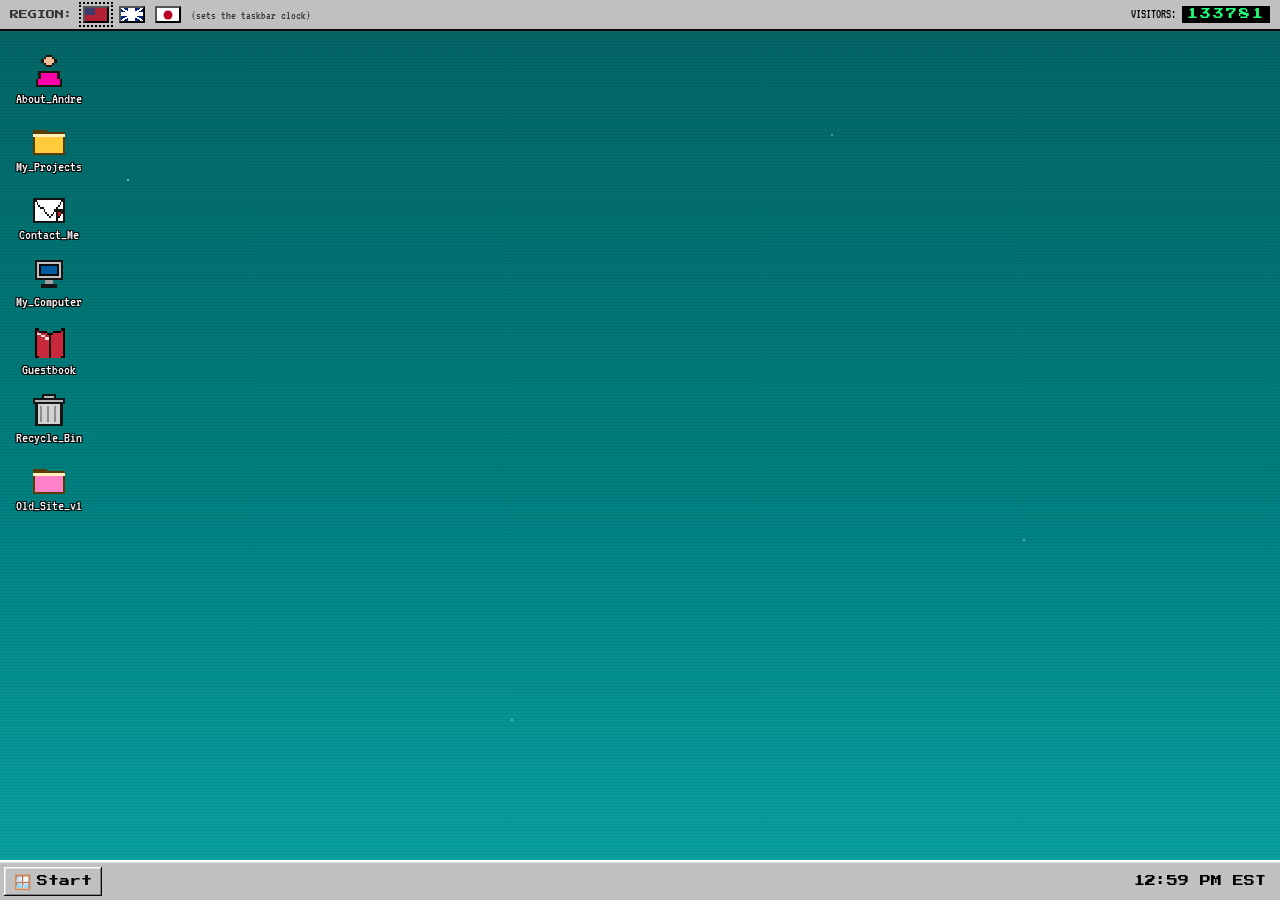
<file: index.html>
<!DOCTYPE html>
<html lang="en">
<head>
<meta charset="UTF-8">
<meta name="viewport" content="width=device-width, initial-scale=1, maximum-scale=1">
<title>ANDRE95 :: André Fajardo — Multidisciplinary Designer</title>
<meta name="description" content="The desktop of André Fajardo, multidisciplinary designer. Now with 100% more beveled buttons and dial-up nostalgia.">

<!-- ================= Open Graph ================= -->
<!-- NOTE: og:title/og:type below are exactly as specified in the build brief.
     They intentionally don't match this page's real subject (a designer
     portfolio) — leave as-is if that mismatch is an on-purpose "leftover
     template tag" gag in the Y2K-Geocities spirit, or swap the two lines
     for the commented-out alternative if it was a copy/paste mix-up. -->
<meta property="og:title" content="The Strokes">
<meta property="og:type" content="music.album">
<!-- <meta property="og:title" content="André Fajardo — Multidisciplinary Designer"> -->
<!-- <meta property="og:type" content="website"> -->
<meta property="og:site_name" content="andre-designs.github.io">
<meta property="og:url" content="https://andre-designs.github.io/">
<meta property="og:description" content="A chaotic, nostalgic Windows-95-meets-Geocities portfolio.">
<!-- og:image needs a real hosted URL (data: URIs are ignored by link-preview
     crawlers) — add one before shipping, e.g. og:image content="https://andre-designs.github.io/preview.png" -->

<link rel="icon" type="image/png" href="[data-uri]: ['globe', 'star', 'construction', 'mail', 'floppy', 'flame', 'folder', 'folder_pink', 'computer', 'bin', 'book', 'person', 'checktile', 'cursor']
total base64 chars: 29524
iVBORw0KGgoAAAANSUhEUgAAABAAAAAQCAYAAAAf8/9hAAAAfUlEQVR4nGNgoBAwMjAwMIiIiPwnR/ObN28YWWCcNWvWkKQ5JCSEgYGBgYEFWdDLy4sozdu2bYOzWdAlvwVMw6uZa0MWCp+JKCvxgIE3ACMM0P1IkgHIoUssoDghMeKSXLBgAYqhCQkJWNVSHIgYphLyzps3b1D0UOwCigEAufocaX8QnKcAAAAASUVORK5CYII=">
<link rel="stylesheet" href="style.css">

<!-- ================= Google Tag Manager (placeholder) ================= -->
<!-- Replace GTM-XXXXXXX with your real container ID before publishing. -->
<script>(function(w,d,s,l,i){w[l]=w[l]||[];w[l].push({'gtm.start':
new Date().getTime(),event:'gtm.js'});var f=d.getElementsByTagName(s)[0],
j=d.createElement(s),dl=l!='dataLayer'?'&l='+l:'';j.async=true;j.src=
'https://www.googletagmanager.com/gtm.js?id='+i+dl;f.parentNode.insertBefore(j,f);
})(window,document,'script','dataLayer','GTM-XXXXXXX');</script>
<!-- ============ End Google Tag Manager placeholder ============ -->
</head>
<body>
<!-- Google Tag Manager (noscript, placeholder) -->
<noscript><iframe src="https://www.googletagmanager.com/ns.html?id=GTM-XXXXXXX"
height="0" width="0" style="display:none;visibility:hidden" title="gtm"></iframe></noscript>
<!-- End Google Tag Manager (noscript) -->

<div id="desktop">

  <div id="region-bar">
    <span class="region-label">REGION:</span>
    <button class="flag-btn flag-us" data-region="us" aria-pressed="true" title="Set clock to US time (New York)"><span class="sr-only">US Eastern Time</span></button>
    <button class="flag-btn flag-uk" data-region="uk" aria-pressed="false" title="Set clock to UK time (London)"><span class="sr-only">UK Time</span></button>
    <button class="flag-btn flag-jp" data-region="jp" aria-pressed="false" title="Set clock to Japan time (Tokyo)"><span class="sr-only">Japan Time</span></button>
    <span style="font-size:12px;color:#333;">(sets the taskbar clock)</span>
    <div class="visitor-counter">
      <span>VISITORS:</span>
      <span class="counter-digits" id="hit-count">000000</span>
    </div>
  </div>

  <div id="icon-field">
    <button class="desktop-icon" data-open="window-about">
      <img class="lazy-gif pixel-icon" data-gif="person" width="32" height="32" alt="" loading="lazy">
      <span>About_Andre</span>
    </button>
    <button class="desktop-icon" data-open="window-projects">
      <img class="lazy-gif pixel-icon" data-gif="folder" width="32" height="32" alt="" loading="lazy">
      <span>My_Projects</span>
    </button>
    <button class="desktop-icon" data-open="window-contact">
      <img class="lazy-gif pixel-icon" data-gif="mail" width="32" height="32" alt="" loading="lazy">
      <span>Contact_Me</span>
    </button>
    <button class="desktop-icon" data-open="window-about" title="Same as About_Andre, but fancier">
      <img class="lazy-gif pixel-icon" data-gif="computer" width="32" height="32" alt="" loading="lazy">
      <span>My_Computer</span>
    </button>
    <button class="desktop-icon" data-open="window-contact" title="Sign the guestbook">
      <img class="lazy-gif pixel-icon" data-gif="book" width="32" height="32" alt="" loading="lazy">
      <span>Guestbook</span>
    </button>
    <button class="desktop-icon" data-shutdown title="Do not click (click it)">
      <img class="lazy-gif pixel-icon" data-gif="bin" width="32" height="32" alt="" loading="lazy">
      <span>Recycle_Bin</span>
    </button>
    <button class="desktop-icon" data-open-modal="modal-oldsite" title="A memorial">
      <img class="lazy-gif pixel-icon" data-gif="folder_pink" width="32" height="32" alt="" loading="lazy">
      <span>Old_Site_v1</span>
    </button>
  </div>

  <!-- ========================= WINDOW: ABOUT ========================= -->
  <section class="window" id="window-about" role="dialog" aria-label="About André">
    <div class="titlebar">
      <img class="lazy-gif" data-gif="person" width="14" height="14" alt="" loading="lazy">
      <span class="t-text">ABOUT_ANDRE.txt — <span>Notepad</span></span>
      <button class="title-btn" data-min="window-about" aria-label="Minimize">_</button>
      <button class="title-btn" data-max="window-about" aria-label="Maximize">▢</button>
      <button class="title-btn" data-close="window-about" aria-label="Close">×</button>
    </div>
    <div class="menubar">
      <span class="mb-item">File</span><span class="mb-item">Edit</span>
      <span class="mb-item">View</span><span class="mb-item">Help</span>
    </div>
    <div class="window-body">
      <div class="nav-row">
        <a class="ascii-btn" href="about.html" data-nav-open="window-about">[ ABOUT.EXE ]</a>
        <a class="ascii-btn" href="index.html#window-projects" data-nav-open="window-projects">[ PROJECTS.EXE ]</a>
        <a class="ascii-btn" href="contact.html" data-nav-open="window-contact">[ CONTACT.EXE ]</a>
      </div>
      <hr class="hr-classic">
      <h2>Hi, I'm André Fajardo.</h2>
      <p>Welcome to the site!! I'm a multidisciplinary designer working across
      brand identity, web/UI, illustration, and the occasional questionable GIF.
      I like systems that hold together, and interfaces with a little personality
      left in them.</p>
      <p><em>(Placeholder bio — André, swap this paragraph for your real one! Talk
      about your background, your favorite tools, and what kind of projects you
      want more of.)</em></p>
      <div class="flame-rule"></div>
      <h3>SKILLS.INI</h3>
      <p>
        <span class="tag">BRAND</span><span class="tag">WEB / UI</span>
        <span class="tag">ILLUSTRATION</span><span class="tag">MOTION</span>
        <span class="tag">PRINT</span><span class="tag">ART DIRECTION</span>
      </p>
      <h3>DOWNLOADS</h3>
      <p class="badge-row">
        <a class="ascii-btn" href="#" title="Wire this up to a real PDF">
+-----------------+
| [SAVE] resume   |
| .pdf (12kb)     |
+-----------------+</a>
      </p>
      <p style="font-size:13px;color:#555;">Resume link is a placeholder — point it at a hosted PDF.</p>
    </div>
    <div class="window-statusbar"><span>4 objects</span><span>139 KB</span></div>
  </section>

  <!-- ======================== WINDOW: PROJECTS ======================== -->
  <section class="window" id="window-projects" role="dialog" aria-label="Projects">
    <div class="titlebar">
      <img class="lazy-gif" data-gif="folder" width="14" height="14" alt="" loading="lazy">
      <span class="t-text">My_Projects — <span>Windows Explorer</span></span>
      <button class="title-btn" data-min="window-projects" aria-label="Minimize">_</button>
      <button class="title-btn" data-max="window-projects" aria-label="Maximize">▢</button>
      <button class="title-btn" data-close="window-projects" aria-label="Close">×</button>
    </div>
    <div class="menubar">
      <span class="mb-item">File</span><span class="mb-item">Edit</span>
      <span class="mb-item">View</span><span class="mb-item">Help</span>
    </div>
    <div class="window-body">
      <div class="nav-row">
        <a class="ascii-btn" href="about.html" data-nav-open="window-about">[ ABOUT.EXE ]</a>
        <a class="ascii-btn" href="index.html#window-projects" data-nav-open="window-projects">[ PROJECTS.EXE ]</a>
        <a class="ascii-btn" href="contact.html" data-nav-open="window-contact">[ CONTACT.EXE ]</a>
      </div>
      <hr class="hr-classic">
      <p style="font-size:14px;color:#444;">Double-click… okay, single-click for the impatient. Placeholder
      case studies below — swap in real thumbnails, links, and copy.</p>
      <h2><img class="lazy-gif" data-gif="star" width="16" height="16" alt="" loading="lazy" style="vertical-align:middle;"> <span>Recent Work</span></h2>
      <div class="project-grid">

        <button class="project-card" data-detail>
          <div class="checker-frame">PROJECT_01<br>.PSD</div>
          <strong>Client Logo (final_FINAL2)</strong><br>
          <span class="tag">BRAND</span>
          <div class="project-detail hidden">
            <p style="font-size:14px;">A brand identity refresh — logo system, type pairing, a color
            palette that survived three rounds of “make it pop.”</p>
          </div>
        </button>

        <button class="project-card" data-detail>
          <div class="checker-frame">PROJECT_02<br>.FIG</div>
          <strong>Startup Dashboard UI</strong><br>
          <span class="tag">WEB / UI</span>
          <div class="project-detail hidden">
            <p style="font-size:14px;">End-to-end UI for a SaaS dashboard, from wireframes to a shipped
            design system.</p>
          </div>
        </button>

        <button class="project-card" data-detail>
          <div class="checker-frame">PROJECT_03<br>.AI</div>
          <strong>Editorial Zine, Issue 04</strong><br>
          <span class="tag">PRINT</span>
          <div class="project-detail hidden">
            <p style="font-size:14px;">Layout and illustration for a quarterly zine — risograph-friendly
            spreads and a stubborn 2-color budget.</p>
          </div>
        </button>

        <button class="project-card" data-detail>
          <div class="checker-frame">PROJECT_04<br>.GIF</div>
          <strong>Loop Animations Pack</strong><br>
          <span class="tag">MOTION</span>
          <div class="project-detail hidden">
            <p style="font-size:14px;">A set of looping pixel animations, in the proud tradition of the
            gifs on this very page.</p>
          </div>
        </button>

        <button class="project-card" data-detail>
          <div class="checker-frame">PROJECT_05<br>.AI</div>
          <strong>Character Illustration Set</strong><br>
          <span class="tag">ILLUSTRATION</span>
          <div class="project-detail hidden">
            <p style="font-size:14px;">A cast of mascots for a client who wanted “friendly but a little
            unhinged.”</p>
          </div>
        </button>

        <button class="project-card" data-detail>
          <div class="checker-frame">PROJECT_06<br>.PDF</div>
          <strong>Packaging: Coffee Co.</strong><br>
          <span class="tag">PACKAGING</span>
          <div class="project-detail hidden">
            <p style="font-size:14px;">Box structure and label system for a small-batch roaster, built to
            survive a busy shelf.</p>
          </div>
        </button>

      </div>
    </div>
    <div class="window-statusbar"><span>6 objects</span><span>2.1 MB</span></div>
  </section>

  <!-- ======================== WINDOW: CONTACT ========================= -->
  <section class="window" id="window-contact" role="dialog" aria-label="Contact">
    <div class="titlebar">
      <img class="lazy-gif" data-gif="mail" width="14" height="14" alt="" loading="lazy">
      <span class="t-text">Contact_Me — Outlook Express</span>
      <button class="title-btn" data-min="window-contact" aria-label="Minimize">_</button>
      <button class="title-btn" data-max="window-contact" aria-label="Maximize">▢</button>
      <button class="title-btn" data-close="window-contact" aria-label="Close">×</button>
    </div>
    <div class="menubar">
      <span class="mb-item">File</span><span class="mb-item">Edit</span>
      <span class="mb-item">View</span><span class="mb-item">Help</span>
    </div>
    <div class="window-body">
      <div class="nav-row">
        <a class="ascii-btn" href="about.html" data-nav-open="window-about">[ ABOUT.EXE ]</a>
        <a class="ascii-btn" href="index.html#window-projects" data-nav-open="window-projects">[ PROJECTS.EXE ]</a>
        <a class="ascii-btn" href="contact.html" data-nav-open="window-contact">[ CONTACT.EXE ]</a>
      </div>
      <hr class="hr-classic">
      <h2>You've Got Mail</h2>
      <p>
        <img class="lazy-gif" data-gif="floppy" width="18" height="18" alt="" loading="lazy" style="vertical-align:middle;">
        <span>Real email:</span> <a href="mailto:hello@andre-designs.example">hello@andre-designs.example</a>
        <em style="font-size:13px;">(placeholder — swap for your real address)</em>
      </p>
      <div class="badge-row">
        <a class="ascii-btn" href="#" title="Placeholder — link your profile">[tw]</a>
        <a class="ascii-btn" href="#" title="Placeholder — link your profile">[ig]</a>
        <a class="ascii-btn" href="#" title="Placeholder — link your profile">[in]</a>
        <a class="ascii-btn" href="#" title="Placeholder — link your profile">[gh]</a>
      </div>
      <h3>SIGN MY GUESTBOOK</h3>
      <form class="guestbook">
        <label for="gb-name">Name</label>
        <input class="field-in" id="gb-name" name="name" type="text" autocomplete="name" required>
        <label for="gb-email">Email (not shown, not spammed)</label>
        <input class="field-in" id="gb-email" name="email" type="email" autocomplete="email">
        <label for="gb-msg">Message</label>
        <textarea class="field-in" id="gb-msg" name="message" rows="3"></textarea>
        <p class="badge-row" style="margin-top:10px;">
          <button type="submit" class="ascii-btn">[ SIGN GUESTBOOK ]</button>
          <img class="lazy-gif" data-gif="cursor" width="18" height="18" alt="" loading="lazy" style="vertical-align:middle;">
        </p>
        <p class="field-msg" role="status" aria-live="polite"></p>
      </form>
      <p style="font-size:12px;color:#666;">This guestbook is decorative and doesn't send anywhere yet — wire
      it up to a form backend (or the mailto above) when you're ready.</p>
    </div>
    <div class="window-statusbar"><span>Inbox</span><span>0 unread</span></div>
  </section>

</div><!-- /#desktop -->

<div id="start-menu">
  <div class="sm-rail">ANDRE 95</div>
  <div class="sm-items">
    <button data-nav-open="window-about"><img class="lazy-gif" data-gif="person" width="20" height="20" alt="" loading="lazy"><span>About</span></button>
    <button data-nav-open="window-projects"><img class="lazy-gif" data-gif="folder" width="20" height="20" alt="" loading="lazy"><span>Projects</span></button>
    <button data-nav-open="window-contact"><img class="lazy-gif" data-gif="mail" width="20" height="20" alt="" loading="lazy"><span>Contact</span></button>
    <div class="sm-sep"></div>
    <button data-open-modal="modal-terms"><img class="lazy-gif" data-gif="book" width="20" height="20" alt="" loading="lazy"><span>Terms</span></button>
    <button data-open-modal="modal-privacy"><img class="lazy-gif" data-gif="book" width="20" height="20" alt="" loading="lazy"><span>Privacy</span></button>
    <div class="sm-sep"></div>
    <button data-shutdown><img class="lazy-gif" data-gif="bin" width="20" height="20" alt="" loading="lazy"><span>Shut Down…</span></button>
  </div>
</div>

<div id="taskbar">
  <button id="start-btn" class="bevel-btn"><span class="flag-bit">🪟</span> <span>Start</span></button>
  <div id="task-list"></div>
  <div id="clock">--:--</div>
</div>

<div id="bsod" role="alertdialog" aria-label="Shutdown screen">
  <p><span class="blocktxt">ANDRE95</span></p>
  <p>A fatal exception 0E has occurred at DESIGNER:ANDRE.</p>
  <p>The current portfolio has been shut down to prevent damage to your browsing experience.</p>
  <p>* Press any key to continue _</p>
  <p>(just kidding — nothing is actually broken)</p>
  <p><button class="ascii-btn" id="bsod-reboot">[ REBOOT ]</button></p>
</div>

<div class="modal-backdrop" id="modal-terms">
  <div class="modal">
    <div class="titlebar"><span class="t-text">TERMS.TXT — <span>Notepad</span></span>
      <button class="title-btn" data-close-modal aria-label="Close">×</button></div>
    <div class="window-body">
      <p>By using this site you agree to enjoy beveled buttons and
      at least one animated GIF per screenful.</p>
      <p style="font-size:12px;color:#666;">Placeholder joke copy — replace with
      a real terms page if you need one.</p>
    </div>
  </div>
</div>
<div class="modal-backdrop" id="modal-privacy">
  <div class="modal">
    <div class="titlebar"><span class="t-text">PRIVACY.TXT — <span>Notepad</span></span>
      <button class="title-btn" data-close-modal aria-label="Close">×</button></div>
    <div class="window-body">
      <p>This site stores a visitor counter in your browser's local storage
      and nothing else. No cookies, no tracking pixels beyond the GTM
      placeholder wired up above (which is inert until you add a real ID).</p>
      <p style="font-size:12px;color:#666;">Placeholder joke-adjacent copy —
      replace with a real privacy policy if you need one.</p>
    </div>
  </div>
</div>

<div class="modal-backdrop" id="modal-oldsite">
  <div class="modal">
    <div class="titlebar"><span class="t-text">OLD_SITE.URL — <span>Shortcut</span></span>
      <button class="title-btn" data-close-modal aria-label="Close">×</button></div>
    <div class="window-body">
      <p>404 — the original 1999 site was lost in a server migration
      sometime around 2003. This folder is a memorial to it.</p>
      <p style="font-size:12px;color:#666;">(Placeholder joke content — or
      link it to a real archive.org snapshot if one exists!)</p>
    </div>
  </div>
</div>

<script src="nav.js" defer></script>
</body>
</html>
</file>
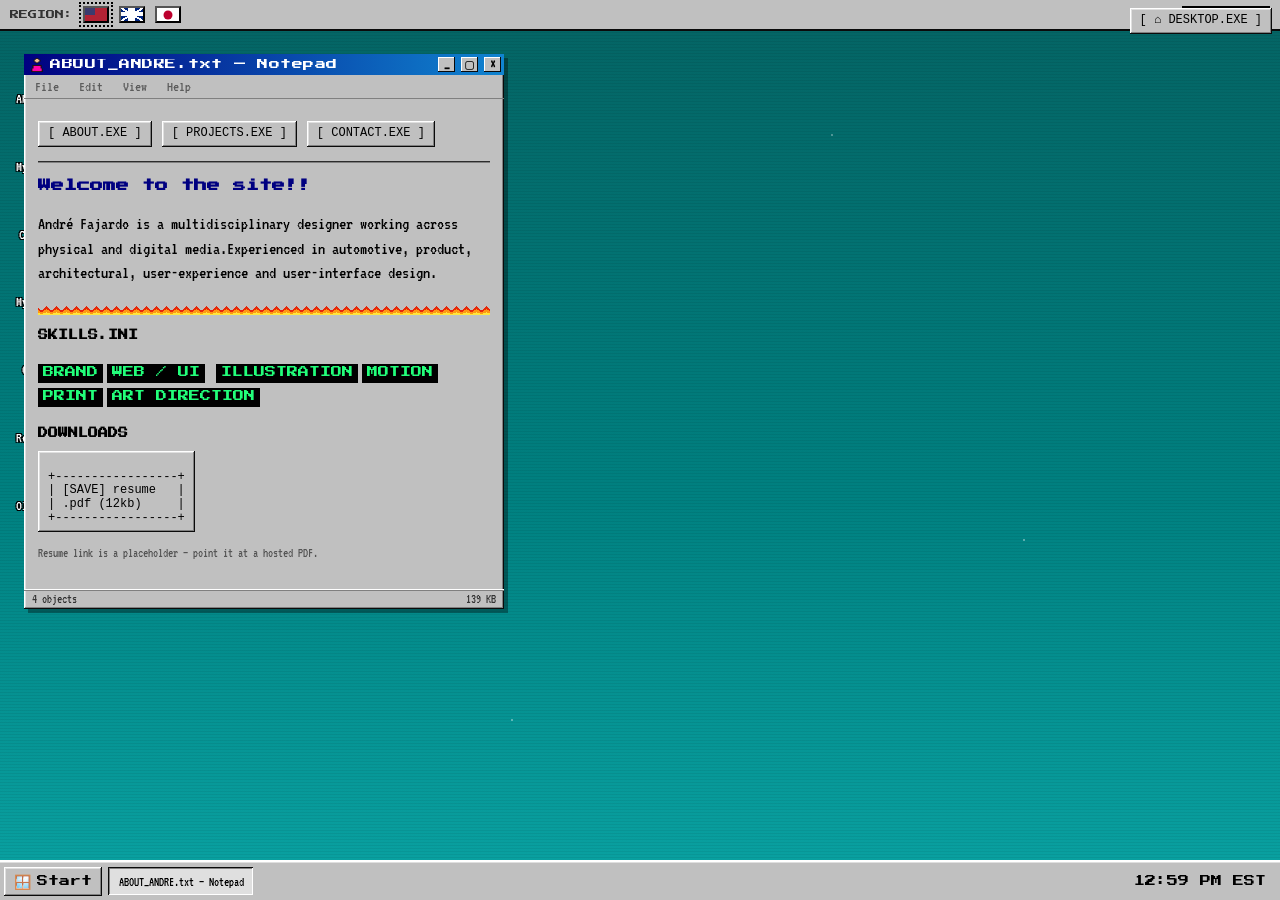
<file: about.html>
<!DOCTYPE html>
<html lang="en">
<head>
<meta charset="UTF-8">
<meta name="viewport" content="width=device-width, initial-scale=1, maximum-scale=1">
<title>About André Fajardo — ANDRE95</title>
<meta name="description" content="About André Fajardo, multidisciplinary designer. Brand, web/UI, illustration, motion, print.">

<!-- ================= Open Graph ================= -->
<meta property="og:title" content="André Fajardo — Multidisciplinary Designer">
<meta property="og:type" content="profile">
<meta property="og:site_name" content="andre-designs.github.io">
<meta property="og:url" content="https://andre-designs.github.io/about.html">
<meta property="og:description" content="About André Fajardo, multidisciplinary designer. Brand, web/UI, illustration, motion, print.">
<!-- og:image needs a real hosted URL (data: URIs are ignored by link-preview
     crawlers) — add one before shipping, e.g. og:image content="https://andre-designs.github.io/preview.png" -->

<link rel="icon" type="image/png" href="[data-uri]: ['globe', 'star', 'construction', 'mail', 'floppy', 'flame', 'folder', 'folder_pink', 'computer', 'bin', 'book', 'person', 'checktile', 'cursor']
total base64 chars: 29524
iVBORw0KGgoAAAANSUhEUgAAABAAAAAQCAYAAAAf8/9hAAAAfUlEQVR4nGNgoBAwMjAwMIiIiPwnR/ObN28YWWCcNWvWkKQ5JCSEgYGBgYEFWdDLy4sozdu2bYOzWdAlvwVMw6uZa0MWCp+JKCvxgIE3ACMM0P1IkgHIoUssoDghMeKSXLBgAYqhCQkJWNVSHIgYphLyzps3b1D0UOwCigEAufocaX8QnKcAAAAASUVORK5CYII=">
<link rel="stylesheet" href="style.css">

<!-- ================= Google Tag Manager (placeholder) ================= -->
<!-- Replace GTM-XXXXXXX with your real container ID before publishing. -->
<script>(function(w,d,s,l,i){w[l]=w[l]||[];w[l].push({'gtm.start':
new Date().getTime(),event:'gtm.js'});var f=d.getElementsByTagName(s)[0],
j=d.createElement(s),dl=l!='dataLayer'?'&l='+l:'';j.async=true;j.src=
'https://www.googletagmanager.com/gtm.js?id='+i+dl;f.parentNode.insertBefore(j,f);
})(window,document,'script','dataLayer','GTM-XXXXXXX');</script>
<!-- ============ End Google Tag Manager placeholder ============ -->
</head>
<body>
<!-- Google Tag Manager (noscript, placeholder) -->
<noscript><iframe src="https://www.googletagmanager.com/ns.html?id=GTM-XXXXXXX"
height="0" width="0" style="display:none;visibility:hidden" title="gtm"></iframe></noscript>
<!-- End Google Tag Manager (noscript) -->

<div id="desktop">

  <div id="region-bar">
    <span class="region-label">REGION:</span>
    <button class="flag-btn flag-us" data-region="us" aria-pressed="true" title="Set clock to US time (New York)"><span class="sr-only">US Eastern Time</span></button>
    <button class="flag-btn flag-uk" data-region="uk" aria-pressed="false" title="Set clock to UK time (London)"><span class="sr-only">UK Time</span></button>
    <button class="flag-btn flag-jp" data-region="jp" aria-pressed="false" title="Set clock to Japan time (Tokyo)"><span class="sr-only">Japan Time</span></button>
    <div class="visitor-counter">
      <span>VISITORS:</span>
      <span class="counter-digits" id="hit-count">000000</span>
    </div>
  </div>

  <div id="icon-field">
    <button class="desktop-icon" data-open="window-about">
      <img class="lazy-gif pixel-icon" data-gif="person" width="32" height="32" alt="" loading="lazy">
      <span>About_Andre</span>
    </button>
    <button class="desktop-icon" data-open="window-projects">
      <img class="lazy-gif pixel-icon" data-gif="folder" width="32" height="32" alt="" loading="lazy">
      <span>My_Projects</span>
    </button>
    <button class="desktop-icon" data-open="window-contact">
      <img class="lazy-gif pixel-icon" data-gif="mail" width="32" height="32" alt="" loading="lazy">
      <span>Contact_Me</span>
    </button>
    <button class="desktop-icon" data-open="window-about" title="Same as About_Andre, but fancier">
      <img class="lazy-gif pixel-icon" data-gif="computer" width="32" height="32" alt="" loading="lazy">
      <span>My_Computer</span>
    </button>
    <button class="desktop-icon" data-open="window-contact" title="Sign the guestbook">
      <img class="lazy-gif pixel-icon" data-gif="book" width="32" height="32" alt="" loading="lazy">
      <span>Guestbook</span>
    </button>
    <button class="desktop-icon" data-shutdown title="Do not click (click it)">
      <img class="lazy-gif pixel-icon" data-gif="bin" width="32" height="32" alt="" loading="lazy">
      <span>Recycle_Bin</span>
    </button>
    <button class="desktop-icon" data-open-modal="modal-oldsite" title="A memorial">
      <img class="lazy-gif pixel-icon" data-gif="folder_pink" width="32" height="32" alt="" loading="lazy">
      <span>Old_Site_v1</span>
    </button>
  </div>

  <!-- ========================= WINDOW: ABOUT ========================= -->
  <section class="window" id="window-about" role="dialog" aria-label="About André">
    <div class="titlebar">
      <img class="lazy-gif" data-gif="person" width="14" height="14" alt="" loading="lazy">
      <span class="t-text">ABOUT_ANDRE.txt — <span>Notepad</span></span>
      <button class="title-btn" data-min="window-about" aria-label="Minimize">_</button>
      <button class="title-btn" data-max="window-about" aria-label="Maximize">▢</button>
      <button class="title-btn" data-close="window-about" aria-label="Close">×</button>
    </div>
    <div class="menubar">
      <span class="mb-item">File</span><span class="mb-item">Edit</span>
      <span class="mb-item">View</span><span class="mb-item">Help</span>
    </div>
    <div class="window-body">
      <div class="nav-row">
        <a class="ascii-btn" href="about.html" data-nav-open="window-about">[ ABOUT.EXE ]</a>
        <a class="ascii-btn" href="index.html#window-projects" data-nav-open="window-projects">[ PROJECTS.EXE ]</a>
        <a class="ascii-btn" href="contact.html" data-nav-open="window-contact">[ CONTACT.EXE ]</a>
      </div>
      <hr class="hr-classic">
      <h2>Welcome to the site!!</h2>
      <p>André Fajardo is a multidisciplinary designer working across
      physical and digital media.Experienced in automotive, product, architectural, user-experience and user-interface design.</p>
      <div class="flame-rule"></div>
      <h3>SKILLS.INI</h3>
      <p>
        <span class="tag">BRAND</span><span class="tag">WEB / UI</span>
        <span class="tag">ILLUSTRATION</span><span class="tag">MOTION</span>
        <span class="tag">PRINT</span><span class="tag">ART DIRECTION</span>
      </p>
      <h3>DOWNLOADS</h3>
      <p class="badge-row">
        <a class="ascii-btn" href="#" title="Wire this up to a real PDF">
+-----------------+
| [SAVE] resume   |
| .pdf (12kb)     |
+-----------------+</a>
      </p>
      <p style="font-size:13px;color:#555;">Resume link is a placeholder — point it at a hosted PDF.</p>
    </div>
    <div class="window-statusbar"><span>4 objects</span><span>139 KB</span></div>
  </section>

  <!-- ======================== WINDOW: PROJECTS ======================== -->
  <section class="window" id="window-projects" role="dialog" aria-label="Projects">
    <div class="titlebar">
      <img class="lazy-gif" data-gif="folder" width="14" height="14" alt="" loading="lazy">
      <span class="t-text">My_Projects — <span>Windows Explorer</span></span>
      <button class="title-btn" data-min="window-projects" aria-label="Minimize">_</button>
      <button class="title-btn" data-max="window-projects" aria-label="Maximize">▢</button>
      <button class="title-btn" data-close="window-projects" aria-label="Close">×</button>
    </div>
    <div class="menubar">
      <span class="mb-item">File</span><span class="mb-item">Edit</span>
      <span class="mb-item">View</span><span class="mb-item">Help</span>
    </div>
    <div class="window-body">
      <div class="nav-row">
        <a class="ascii-btn" href="about.html" data-nav-open="window-about">[ ABOUT.EXE ]</a>
        <a class="ascii-btn" href="index.html#window-projects" data-nav-open="window-projects">[ PROJECTS.EXE ]</a>
        <a class="ascii-btn" href="contact.html" data-nav-open="window-contact">[ CONTACT.EXE ]</a>
      </div>
      <hr class="hr-classic">
      <p style="font-size:14px;color:#444;">Double-click… okay, single-click for the impatient. Placeholder
      case studies below — swap in real thumbnails, links, and copy.</p>
      <h2><img class="lazy-gif" data-gif="star" width="16" height="16" alt="" loading="lazy" style="vertical-align:middle;"> <span>Recent Work</span></h2>
      <div class="project-grid">

        <button class="project-card" data-detail>
          <div class="checker-frame">PROJECT_01<br>.PSD</div>
          <strong>Client Logo (final_FINAL2)</strong><br>
          <span class="tag">BRAND</span>
          <div class="project-detail hidden">
            <p style="font-size:14px;">A brand identity refresh — logo system, type pairing, a color
            palette that survived three rounds of “make it pop.”</p>
          </div>
        </button>

        <button class="project-card" data-detail>
          <div class="checker-frame">PROJECT_02<br>.FIG</div>
          <strong>Startup Dashboard UI</strong><br>
          <span class="tag">WEB / UI</span>
          <div class="project-detail hidden">
            <p style="font-size:14px;">End-to-end UI for a SaaS dashboard, from wireframes to a shipped
            design system.</p>
          </div>
        </button>

        <button class="project-card" data-detail>
          <div class="checker-frame">PROJECT_03<br>.AI</div>
          <strong>Editorial Zine, Issue 04</strong><br>
          <span class="tag">PRINT</span>
          <div class="project-detail hidden">
            <p style="font-size:14px;">Layout and illustration for a quarterly zine — risograph-friendly
            spreads and a stubborn 2-color budget.</p>
          </div>
        </button>

        <button class="project-card" data-detail>
          <div class="checker-frame">PROJECT_04<br>.GIF</div>
          <strong>Loop Animations Pack</strong><br>
          <span class="tag">MOTION</span>
          <div class="project-detail hidden">
            <p style="font-size:14px;">A set of looping pixel animations, in the proud tradition of the
            gifs on this very page.</p>
          </div>
        </button>

        <button class="project-card" data-detail>
          <div class="checker-frame">PROJECT_05<br>.AI</div>
          <strong>Character Illustration Set</strong><br>
          <span class="tag">ILLUSTRATION</span>
          <div class="project-detail hidden">
            <p style="font-size:14px;">A cast of mascots for a client who wanted “friendly but a little
            unhinged.”</p>
          </div>
        </button>

        <button class="project-card" data-detail>
          <div class="checker-frame">PROJECT_06<br>.PDF</div>
          <strong>Packaging: Coffee Co.</strong><br>
          <span class="tag">PACKAGING</span>
          <div class="project-detail hidden">
            <p style="font-size:14px;">Box structure and label system for a small-batch roaster, built to
            survive a busy shelf.</p>
          </div>
        </button>

      </div>
    </div>
    <div class="window-statusbar"><span>6 objects</span><span>2.1 MB</span></div>
  </section>

  <!-- ======================== WINDOW: CONTACT ========================= -->
  <section class="window" id="window-contact" role="dialog" aria-label="Contact">
    <div class="titlebar">
      <img class="lazy-gif" data-gif="mail" width="14" height="14" alt="" loading="lazy">
      <span class="t-text">Contact_Me — Outlook Express</span>
      <button class="title-btn" data-min="window-contact" aria-label="Minimize">_</button>
      <button class="title-btn" data-max="window-contact" aria-label="Maximize">▢</button>
      <button class="title-btn" data-close="window-contact" aria-label="Close">×</button>
    </div>
    <div class="menubar">
      <span class="mb-item">File</span><span class="mb-item">Edit</span>
      <span class="mb-item">View</span><span class="mb-item">Help</span>
    </div>
    <div class="window-body">
      <div class="nav-row">
        <a class="ascii-btn" href="about.html" data-nav-open="window-about">[ ABOUT.EXE ]</a>
        <a class="ascii-btn" href="index.html#window-projects" data-nav-open="window-projects">[ PROJECTS.EXE ]</a>
        <a class="ascii-btn" href="contact.html" data-nav-open="window-contact">[ CONTACT.EXE ]</a>
      </div>
      <hr class="hr-classic">
      <h2>You've Got Mail</h2>
      <p>
        <img class="lazy-gif" data-gif="floppy" width="18" height="18" alt="" loading="lazy" style="vertical-align:middle;">
        <span>Real email:</span> <a href="mailto:hello@andre-designs.example">hello@andre-designs.example</a>
        <em style="font-size:13px;">(placeholder — swap for your real address)</em>
      </p>
      <div class="badge-row">
        <a class="ascii-btn" href="#" title="Placeholder — link your profile">[tw]</a>
        <a class="ascii-btn" href="#" title="Placeholder — link your profile">[ig]</a>
        <a class="ascii-btn" href="#" title="Placeholder — link your profile">[in]</a>
        <a class="ascii-btn" href="#" title="Placeholder — link your profile">[gh]</a>
      </div>
      <h3>SIGN MY GUESTBOOK</h3>
      <form class="guestbook">
        <label for="gb-name">Name</label>
        <input class="field-in" id="gb-name" name="name" type="text" autocomplete="name" required>
        <label for="gb-email">Email (not shown, not spammed)</label>
        <input class="field-in" id="gb-email" name="email" type="email" autocomplete="email">
        <label for="gb-msg">Message</label>
        <textarea class="field-in" id="gb-msg" name="message" rows="3"></textarea>
        <p class="badge-row" style="margin-top:10px;">
          <button type="submit" class="ascii-btn">[ SIGN GUESTBOOK ]</button>
          <img class="lazy-gif" data-gif="cursor" width="18" height="18" alt="" loading="lazy" style="vertical-align:middle;">
        </p>
        <p class="field-msg" role="status" aria-live="polite"></p>
      </form>
      <p style="font-size:12px;color:#666;">This guestbook is decorative and doesn't send anywhere yet — wire
      it up to a form backend (or the mailto above) when you're ready.</p>
    </div>
    <div class="window-statusbar"><span>Inbox</span><span>0 unread</span></div>
  </section>

</div><!-- /#desktop -->

<div id="start-menu">
  <div class="sm-rail">OS 95</div>
  <div class="sm-items">
    <button data-nav-open="window-about"><img class="lazy-gif" data-gif="person" width="20" height="20" alt="" loading="lazy"><span>About</span></button>
    <button data-nav-open="window-projects"><img class="lazy-gif" data-gif="folder" width="20" height="20" alt="" loading="lazy"><span>Projects</span></button>
    <button data-nav-open="window-contact"><img class="lazy-gif" data-gif="mail" width="20" height="20" alt="" loading="lazy"><span>Contact</span></button>
    <div class="sm-sep"></div>
    <button data-open-modal="modal-terms"><img class="lazy-gif" data-gif="book" width="20" height="20" alt="" loading="lazy"><span>Terms</span></button>
    <button data-open-modal="modal-privacy"><img class="lazy-gif" data-gif="book" width="20" height="20" alt="" loading="lazy"><span>Privacy</span></button>
    <div class="sm-sep"></div>
    <button data-shutdown><img class="lazy-gif" data-gif="bin" width="20" height="20" alt="" loading="lazy"><span>Shut Down…</span></button>
  </div>
</div>

<div id="taskbar">
  <button id="start-btn" class="bevel-btn"><span class="flag-bit">🪟</span> <span>Start</span></button>
  <div id="task-list"></div>
  <div id="clock">--:--</div>
</div>

<div id="bsod" role="alertdialog" aria-label="Shutdown screen">
  <p><span class="blocktxt">OS95</span></p>
  <p>A fatal exception 0E has occurred at LOCAL:USER</p>
  <p>The current page has been shut down to prevent damage to your browsing experience.</p>
  <p>* Press REEBOOT to continue _</p>
  <p><button class="ascii-btn" id="bsod-reboot">[ REBOOT ]</button></p>
</div>

<div class="modal-backdrop" id="modal-terms">
  <div class="modal">
    <div class="titlebar"><span class="t-text">TERMS.TXT — <span>Notepad</span></span>
      <button class="title-btn" data-close-modal aria-label="Close">×</button></div>
    <div class="window-body">
      <p>By using this site you agree to enjoy beveled buttons and
      at least one animated GIF per screenful.</p>
      <p style="font-size:12px;color:#666;">Placeholder joke copy — replace with
      a real terms page if you need one.</p>
    </div>
  </div>
</div>
<div class="modal-backdrop" id="modal-privacy">
  <div class="modal">
    <div class="titlebar"><span class="t-text">PRIVACY.TXT — <span>Notepad</span></span>
      <button class="title-btn" data-close-modal aria-label="Close">×</button></div>
    <div class="window-body">
      <p>This site stores a visitor counter in your browser's local storage
      and nothing else. No cookies, no tracking pixels beyond the GTM
      placeholder wired up above (which is inert until you add a real ID).</p>
      <p style="font-size:12px;color:#666;">Placeholder joke-adjacent copy —
      replace with a real privacy policy if you need one.</p>
    </div>
  </div>
</div>

<div class="modal-backdrop" id="modal-oldsite">
  <div class="modal">
    <div class="titlebar"><span class="t-text">OLD_SITE.URL — <span>Shortcut</span></span>
      <button class="title-btn" data-close-modal aria-label="Close">×</button></div>
    <div class="window-body">
      <p>404 — the original 1999 site was lost in a server migration
      sometime around 2003. This folder is a memorial to it.</p>
      <p style="font-size:12px;color:#666;">(Placeholder joke content — or
      link it to a real archive.org snapshot if one exists!)</p>
    </div>
  </div>
</div>

<script src="nav.js" defer></script>
<a class="ascii-btn back-desktop" href="index.html">[ ⌂ DESKTOP.EXE ]</a>
<script>
document.addEventListener('DOMContentLoaded', function(){
  if (window.ANDRE95) { ANDRE95.openWindow('window-about'); }
});
</script>
</body>
</html>
</file>
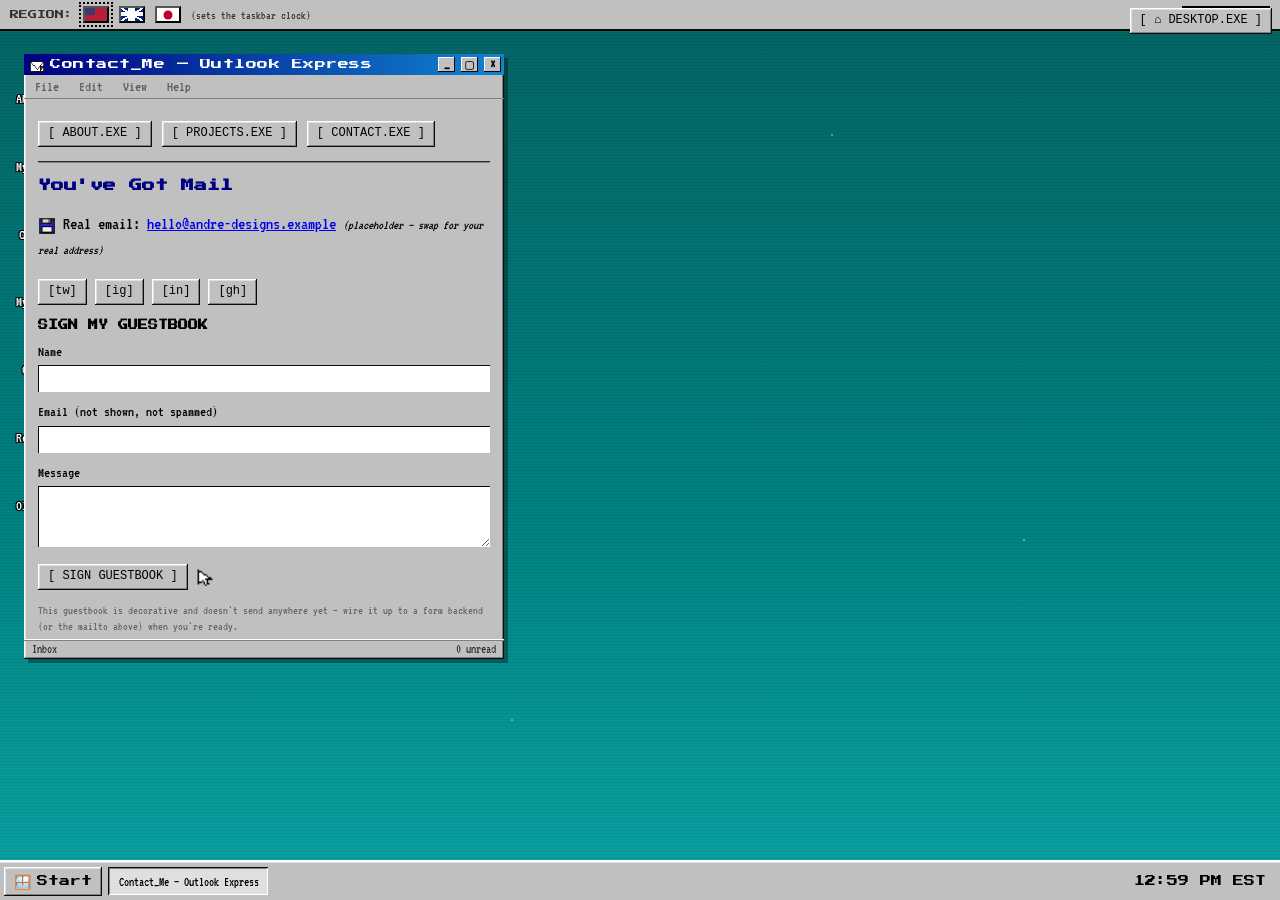
<file: contact.html>
<!DOCTYPE html>
<html lang="en">
<head>
<meta charset="UTF-8">
<meta name="viewport" content="width=device-width, initial-scale=1, maximum-scale=1">
<title>Contact André Fajardo — ANDRE95</title>
<meta name="description" content="Get in touch with André Fajardo — multidisciplinary designer. Email, socials, and a very optional guestbook.">

<!-- ================= Open Graph ================= -->
<meta property="og:title" content="Contact André Fajardo">
<meta property="og:type" content="website">
<meta property="og:site_name" content="andre-designs.github.io">
<meta property="og:url" content="https://andre-designs.github.io/contact.html">
<meta property="og:description" content="Get in touch with André Fajardo — multidisciplinary designer. Email, socials, and a very optional guestbook.">
<!-- og:image needs a real hosted URL (data: URIs are ignored by link-preview
     crawlers) — add one before shipping, e.g. og:image content="https://andre-designs.github.io/preview.png" -->

<link rel="icon" type="image/png" href="[data-uri]: ['globe', 'star', 'construction', 'mail', 'floppy', 'flame', 'folder', 'folder_pink', 'computer', 'bin', 'book', 'person', 'checktile', 'cursor']
total base64 chars: 29524
iVBORw0KGgoAAAANSUhEUgAAABAAAAAQCAYAAAAf8/9hAAAAfUlEQVR4nGNgoBAwMjAwMIiIiPwnR/ObN28YWWCcNWvWkKQ5JCSEgYGBgYEFWdDLy4sozdu2bYOzWdAlvwVMw6uZa0MWCp+JKCvxgIE3ACMM0P1IkgHIoUssoDghMeKSXLBgAYqhCQkJWNVSHIgYphLyzps3b1D0UOwCigEAufocaX8QnKcAAAAASUVORK5CYII=">
<link rel="stylesheet" href="style.css">

<!-- ================= Google Tag Manager (placeholder) ================= -->
<!-- Replace GTM-XXXXXXX with your real container ID before publishing. -->
<script>(function(w,d,s,l,i){w[l]=w[l]||[];w[l].push({'gtm.start':
new Date().getTime(),event:'gtm.js'});var f=d.getElementsByTagName(s)[0],
j=d.createElement(s),dl=l!='dataLayer'?'&l='+l:'';j.async=true;j.src=
'https://www.googletagmanager.com/gtm.js?id='+i+dl;f.parentNode.insertBefore(j,f);
})(window,document,'script','dataLayer','GTM-XXXXXXX');</script>
<!-- ============ End Google Tag Manager placeholder ============ -->
</head>
<body>
<!-- Google Tag Manager (noscript, placeholder) -->
<noscript><iframe src="https://www.googletagmanager.com/ns.html?id=GTM-XXXXXXX"
height="0" width="0" style="display:none;visibility:hidden" title="gtm"></iframe></noscript>
<!-- End Google Tag Manager (noscript) -->

<div id="desktop">

  <div id="region-bar">
    <span class="region-label">REGION:</span>
    <button class="flag-btn flag-us" data-region="us" aria-pressed="true" title="Set clock to US time (New York)"><span class="sr-only">US Eastern Time</span></button>
    <button class="flag-btn flag-uk" data-region="uk" aria-pressed="false" title="Set clock to UK time (London)"><span class="sr-only">UK Time</span></button>
    <button class="flag-btn flag-jp" data-region="jp" aria-pressed="false" title="Set clock to Japan time (Tokyo)"><span class="sr-only">Japan Time</span></button>
    <span style="font-size:12px;color:#333;">(sets the taskbar clock)</span>
    <div class="visitor-counter">
      <span>VISITORS:</span>
      <span class="counter-digits" id="hit-count">000000</span>
    </div>
  </div>

  <div id="icon-field">
    <button class="desktop-icon" data-open="window-about">
      <img class="lazy-gif pixel-icon" data-gif="person" width="32" height="32" alt="" loading="lazy">
      <span>About_Andre</span>
    </button>
    <button class="desktop-icon" data-open="window-projects">
      <img class="lazy-gif pixel-icon" data-gif="folder" width="32" height="32" alt="" loading="lazy">
      <span>My_Projects</span>
    </button>
    <button class="desktop-icon" data-open="window-contact">
      <img class="lazy-gif pixel-icon" data-gif="mail" width="32" height="32" alt="" loading="lazy">
      <span>Contact_Me</span>
    </button>
    <button class="desktop-icon" data-open="window-about" title="Same as About_Andre, but fancier">
      <img class="lazy-gif pixel-icon" data-gif="computer" width="32" height="32" alt="" loading="lazy">
      <span>My_Computer</span>
    </button>
    <button class="desktop-icon" data-open="window-contact" title="Sign the guestbook">
      <img class="lazy-gif pixel-icon" data-gif="book" width="32" height="32" alt="" loading="lazy">
      <span>Guestbook</span>
    </button>
    <button class="desktop-icon" data-shutdown title="Do not click (click it)">
      <img class="lazy-gif pixel-icon" data-gif="bin" width="32" height="32" alt="" loading="lazy">
      <span>Recycle_Bin</span>
    </button>
    <button class="desktop-icon" data-open-modal="modal-oldsite" title="A memorial">
      <img class="lazy-gif pixel-icon" data-gif="folder_pink" width="32" height="32" alt="" loading="lazy">
      <span>Old_Site_v1</span>
    </button>
  </div>

  <!-- ========================= WINDOW: ABOUT ========================= -->
  <section class="window" id="window-about" role="dialog" aria-label="About André">
    <div class="titlebar">
      <img class="lazy-gif" data-gif="person" width="14" height="14" alt="" loading="lazy">
      <span class="t-text">ABOUT_ANDRE.txt — <span>Notepad</span></span>
      <button class="title-btn" data-min="window-about" aria-label="Minimize">_</button>
      <button class="title-btn" data-max="window-about" aria-label="Maximize">▢</button>
      <button class="title-btn" data-close="window-about" aria-label="Close">×</button>
    </div>
    <div class="menubar">
      <span class="mb-item">File</span><span class="mb-item">Edit</span>
      <span class="mb-item">View</span><span class="mb-item">Help</span>
    </div>
    <div class="window-body">
      <div class="nav-row">
        <a class="ascii-btn" href="about.html" data-nav-open="window-about">[ ABOUT.EXE ]</a>
        <a class="ascii-btn" href="index.html#window-projects" data-nav-open="window-projects">[ PROJECTS.EXE ]</a>
        <a class="ascii-btn" href="contact.html" data-nav-open="window-contact">[ CONTACT.EXE ]</a>
      </div>
      <hr class="hr-classic">
      <h2>Hi, I'm André Fajardo.</h2>
      <p>Welcome to the site!! I'm a multidisciplinary designer working across
      brand identity, web/UI, illustration, and the occasional questionable GIF.
      I like systems that hold together, and interfaces with a little personality
      left in them.</p>
      <p><em>(Placeholder bio — André, swap this paragraph for your real one! Talk
      about your background, your favorite tools, and what kind of projects you
      want more of.)</em></p>
      <div class="flame-rule"></div>
      <h3>SKILLS.INI</h3>
      <p>
        <span class="tag">BRAND</span><span class="tag">WEB / UI</span>
        <span class="tag">ILLUSTRATION</span><span class="tag">MOTION</span>
        <span class="tag">PRINT</span><span class="tag">ART DIRECTION</span>
      </p>
      <h3>DOWNLOADS</h3>
      <p class="badge-row">
        <a class="ascii-btn" href="#" title="Wire this up to a real PDF">
+-----------------+
| [SAVE] resume   |
| .pdf (12kb)     |
+-----------------+</a>
      </p>
      <p style="font-size:13px;color:#555;">Resume link is a placeholder — point it at a hosted PDF.</p>
    </div>
    <div class="window-statusbar"><span>4 objects</span><span>139 KB</span></div>
  </section>

  <!-- ======================== WINDOW: PROJECTS ======================== -->
  <section class="window" id="window-projects" role="dialog" aria-label="Projects">
    <div class="titlebar">
      <img class="lazy-gif" data-gif="folder" width="14" height="14" alt="" loading="lazy">
      <span class="t-text">My_Projects — <span>Windows Explorer</span></span>
      <button class="title-btn" data-min="window-projects" aria-label="Minimize">_</button>
      <button class="title-btn" data-max="window-projects" aria-label="Maximize">▢</button>
      <button class="title-btn" data-close="window-projects" aria-label="Close">×</button>
    </div>
    <div class="menubar">
      <span class="mb-item">File</span><span class="mb-item">Edit</span>
      <span class="mb-item">View</span><span class="mb-item">Help</span>
    </div>
    <div class="window-body">
      <div class="nav-row">
        <a class="ascii-btn" href="about.html" data-nav-open="window-about">[ ABOUT.EXE ]</a>
        <a class="ascii-btn" href="index.html#window-projects" data-nav-open="window-projects">[ PROJECTS.EXE ]</a>
        <a class="ascii-btn" href="contact.html" data-nav-open="window-contact">[ CONTACT.EXE ]</a>
      </div>
      <hr class="hr-classic">
      <p style="font-size:14px;color:#444;">Double-click… okay, single-click for the impatient. Placeholder
      case studies below — swap in real thumbnails, links, and copy.</p>
      <h2><img class="lazy-gif" data-gif="star" width="16" height="16" alt="" loading="lazy" style="vertical-align:middle;"> <span>Recent Work</span></h2>
      <div class="project-grid">

        <button class="project-card" data-detail>
          <div class="checker-frame">PROJECT_01<br>.PSD</div>
          <strong>Client Logo (final_FINAL2)</strong><br>
          <span class="tag">BRAND</span>
          <div class="project-detail hidden">
            <p style="font-size:14px;">A brand identity refresh — logo system, type pairing, a color
            palette that survived three rounds of “make it pop.”</p>
          </div>
        </button>

        <button class="project-card" data-detail>
          <div class="checker-frame">PROJECT_02<br>.FIG</div>
          <strong>Startup Dashboard UI</strong><br>
          <span class="tag">WEB / UI</span>
          <div class="project-detail hidden">
            <p style="font-size:14px;">End-to-end UI for a SaaS dashboard, from wireframes to a shipped
            design system.</p>
          </div>
        </button>

        <button class="project-card" data-detail>
          <div class="checker-frame">PROJECT_03<br>.AI</div>
          <strong>Editorial Zine, Issue 04</strong><br>
          <span class="tag">PRINT</span>
          <div class="project-detail hidden">
            <p style="font-size:14px;">Layout and illustration for a quarterly zine — risograph-friendly
            spreads and a stubborn 2-color budget.</p>
          </div>
        </button>

        <button class="project-card" data-detail>
          <div class="checker-frame">PROJECT_04<br>.GIF</div>
          <strong>Loop Animations Pack</strong><br>
          <span class="tag">MOTION</span>
          <div class="project-detail hidden">
            <p style="font-size:14px;">A set of looping pixel animations, in the proud tradition of the
            gifs on this very page.</p>
          </div>
        </button>

        <button class="project-card" data-detail>
          <div class="checker-frame">PROJECT_05<br>.AI</div>
          <strong>Character Illustration Set</strong><br>
          <span class="tag">ILLUSTRATION</span>
          <div class="project-detail hidden">
            <p style="font-size:14px;">A cast of mascots for a client who wanted “friendly but a little
            unhinged.”</p>
          </div>
        </button>

        <button class="project-card" data-detail>
          <div class="checker-frame">PROJECT_06<br>.PDF</div>
          <strong>Packaging: Coffee Co.</strong><br>
          <span class="tag">PACKAGING</span>
          <div class="project-detail hidden">
            <p style="font-size:14px;">Box structure and label system for a small-batch roaster, built to
            survive a busy shelf.</p>
          </div>
        </button>

      </div>
    </div>
    <div class="window-statusbar"><span>6 objects</span><span>2.1 MB</span></div>
  </section>

  <!-- ======================== WINDOW: CONTACT ========================= -->
  <section class="window" id="window-contact" role="dialog" aria-label="Contact">
    <div class="titlebar">
      <img class="lazy-gif" data-gif="mail" width="14" height="14" alt="" loading="lazy">
      <span class="t-text">Contact_Me — Outlook Express</span>
      <button class="title-btn" data-min="window-contact" aria-label="Minimize">_</button>
      <button class="title-btn" data-max="window-contact" aria-label="Maximize">▢</button>
      <button class="title-btn" data-close="window-contact" aria-label="Close">×</button>
    </div>
    <div class="menubar">
      <span class="mb-item">File</span><span class="mb-item">Edit</span>
      <span class="mb-item">View</span><span class="mb-item">Help</span>
    </div>
    <div class="window-body">
      <div class="nav-row">
        <a class="ascii-btn" href="about.html" data-nav-open="window-about">[ ABOUT.EXE ]</a>
        <a class="ascii-btn" href="index.html#window-projects" data-nav-open="window-projects">[ PROJECTS.EXE ]</a>
        <a class="ascii-btn" href="contact.html" data-nav-open="window-contact">[ CONTACT.EXE ]</a>
      </div>
      <hr class="hr-classic">
      <h2>You've Got Mail</h2>
      <p>
        <img class="lazy-gif" data-gif="floppy" width="18" height="18" alt="" loading="lazy" style="vertical-align:middle;">
        <span>Real email:</span> <a href="mailto:hello@andre-designs.example">hello@andre-designs.example</a>
        <em style="font-size:13px;">(placeholder — swap for your real address)</em>
      </p>
      <div class="badge-row">
        <a class="ascii-btn" href="#" title="Placeholder — link your profile">[tw]</a>
        <a class="ascii-btn" href="#" title="Placeholder — link your profile">[ig]</a>
        <a class="ascii-btn" href="#" title="Placeholder — link your profile">[in]</a>
        <a class="ascii-btn" href="#" title="Placeholder — link your profile">[gh]</a>
      </div>
      <h3>SIGN MY GUESTBOOK</h3>
      <form class="guestbook">
        <label for="gb-name">Name</label>
        <input class="field-in" id="gb-name" name="name" type="text" autocomplete="name" required>
        <label for="gb-email">Email (not shown, not spammed)</label>
        <input class="field-in" id="gb-email" name="email" type="email" autocomplete="email">
        <label for="gb-msg">Message</label>
        <textarea class="field-in" id="gb-msg" name="message" rows="3"></textarea>
        <p class="badge-row" style="margin-top:10px;">
          <button type="submit" class="ascii-btn">[ SIGN GUESTBOOK ]</button>
          <img class="lazy-gif" data-gif="cursor" width="18" height="18" alt="" loading="lazy" style="vertical-align:middle;">
        </p>
        <p class="field-msg" role="status" aria-live="polite"></p>
      </form>
      <p style="font-size:12px;color:#666;">This guestbook is decorative and doesn't send anywhere yet — wire
      it up to a form backend (or the mailto above) when you're ready.</p>
    </div>
    <div class="window-statusbar"><span>Inbox</span><span>0 unread</span></div>
  </section>

</div><!-- /#desktop -->

<div id="start-menu">
  <div class="sm-rail">ANDRE 95</div>
  <div class="sm-items">
    <button data-nav-open="window-about"><img class="lazy-gif" data-gif="person" width="20" height="20" alt="" loading="lazy"><span>About</span></button>
    <button data-nav-open="window-projects"><img class="lazy-gif" data-gif="folder" width="20" height="20" alt="" loading="lazy"><span>Projects</span></button>
    <button data-nav-open="window-contact"><img class="lazy-gif" data-gif="mail" width="20" height="20" alt="" loading="lazy"><span>Contact</span></button>
    <div class="sm-sep"></div>
    <button data-open-modal="modal-terms"><img class="lazy-gif" data-gif="book" width="20" height="20" alt="" loading="lazy"><span>Terms</span></button>
    <button data-open-modal="modal-privacy"><img class="lazy-gif" data-gif="book" width="20" height="20" alt="" loading="lazy"><span>Privacy</span></button>
    <div class="sm-sep"></div>
    <button data-shutdown><img class="lazy-gif" data-gif="bin" width="20" height="20" alt="" loading="lazy"><span>Shut Down…</span></button>
  </div>
</div>

<div id="taskbar">
  <button id="start-btn" class="bevel-btn"><span class="flag-bit">🪟</span> <span>Start</span></button>
  <div id="task-list"></div>
  <div id="clock">--:--</div>
</div>

<div id="bsod" role="alertdialog" aria-label="Shutdown screen">
  <p><span class="blocktxt">ANDRE95</span></p>
  <p>A fatal exception 0E has occurred at DESIGNER:ANDRE.</p>
  <p>The current portfolio has been shut down to prevent damage to your browsing experience.</p>
  <p>* Press any key to continue _</p>
  <p>(just kidding — nothing is actually broken)</p>
  <p><button class="ascii-btn" id="bsod-reboot">[ REBOOT ]</button></p>
</div>

<div class="modal-backdrop" id="modal-terms">
  <div class="modal">
    <div class="titlebar"><span class="t-text">TERMS.TXT — <span>Notepad</span></span>
      <button class="title-btn" data-close-modal aria-label="Close">×</button></div>
    <div class="window-body">
      <p>By using this site you agree to enjoy beveled buttons and
      at least one animated GIF per screenful.</p>
      <p style="font-size:12px;color:#666;">Placeholder joke copy — replace with
      a real terms page if you need one.</p>
    </div>
  </div>
</div>
<div class="modal-backdrop" id="modal-privacy">
  <div class="modal">
    <div class="titlebar"><span class="t-text">PRIVACY.TXT — <span>Notepad</span></span>
      <button class="title-btn" data-close-modal aria-label="Close">×</button></div>
    <div class="window-body">
      <p>This site stores a visitor counter in your browser's local storage
      and nothing else. No cookies, no tracking pixels beyond the GTM
      placeholder wired up above (which is inert until you add a real ID).</p>
      <p style="font-size:12px;color:#666;">Placeholder joke-adjacent copy —
      replace with a real privacy policy if you need one.</p>
    </div>
  </div>
</div>

<div class="modal-backdrop" id="modal-oldsite">
  <div class="modal">
    <div class="titlebar"><span class="t-text">OLD_SITE.URL — <span>Shortcut</span></span>
      <button class="title-btn" data-close-modal aria-label="Close">×</button></div>
    <div class="window-body">
      <p>404 — the original 1999 site was lost in a server migration
      sometime around 2003. This folder is a memorial to it.</p>
      <p style="font-size:12px;color:#666;">(Placeholder joke content — or
      link it to a real archive.org snapshot if one exists!)</p>
    </div>
  </div>
</div>

<script src="nav.js" defer></script>
<a class="ascii-btn back-desktop" href="index.html">[ ⌂ DESKTOP.EXE ]</a>
<script>
document.addEventListener('DOMContentLoaded', function(){
  if (window.ANDRE95) { ANDRE95.openWindow('window-contact'); }
});
</script>
</body>
</html>
</file>
<file: style.css>
/* ==========================================================================
   andre-designs.github.io — "ANDRE95" desktop theme
   Typefaces by VileR (bitmap/VGA revival fonts) — see footer credit.
   Beveled Win95 chrome done with layered box-shadow "bevels", no images.
   ========================================================================== */

@import url('https://fonts.googleapis.com/css2?family=VT323&family=Press+Start+2P&display=swap');

:root{
  --win-face:#c0c0c0;
  --win-face-hi:#dfdfdf;
  --win-face-shadow:#808080;
  --win-face-dk-shadow:#0a0a0a;
  --win-white:#ffffff;
  --title-start:#000080;
  --title-end:#1084d0;
  --title-inactive-start:#7b7b7b;
  --title-inactive-end:#a8a8a8;
  --desktop-teal:#008080;
  --link-blue:#0000ee;
  --hot-pink:#ff2fd6;
  --acid-yellow:#f5ff2e;
  --acid-green:#22ff7a;
  --crt-line:rgba(0,0,0,.06);
  --font-display:'Press Start 2P', 'VT323', monospace;
  --font-body:'VT323', 'Perfect DOS VGA 437', 'Courier New', monospace;
}

*{box-sizing:border-box;}
html,body{
  margin:0; padding:0; height:100%;
  font-family:var(--font-body);
  font-size:20px;
  color:#000;
  -webkit-font-smoothing:none;
}

::selection{background:var(--title-start); color:#fff;}

img.pixel-gif, img.pixel-icon{
  image-rendering:pixelated;
  image-rendering:-moz-crisp-edges;
  image-rendering:crisp-edges;
}

a{color:var(--link-blue);}
a:visited{color:#551a8b;}
button{font-family:inherit; cursor:pointer;}

/* ---------------------------------------------------------------- bevels */
.bevel-out{
  border:1px solid #000;
  box-shadow:
    inset -1px -1px 0 var(--win-face-dk-shadow),
    inset 1px 1px 0 var(--win-white),
    inset -2px -2px 0 var(--win-face-shadow),
    inset 2px 2px 0 var(--win-face-hi);
}
.bevel-in{
  border:1px solid #000;
  box-shadow:
    inset 1px 1px 0 var(--win-face-dk-shadow),
    inset -1px -1px 0 var(--win-white),
    inset 2px 2px 0 var(--win-face-shadow),
    inset -2px -2px 0 var(--win-face-hi);
}
.bevel-btn{
  background:var(--win-face);
  box-shadow:
    inset -1px -1px 0 var(--win-face-dk-shadow),
    inset 1px 1px 0 var(--win-white),
    inset -2px -2px 0 var(--win-face-shadow),
    inset 2px 2px 0 var(--win-face-hi);
  border:none;
  padding:4px 10px;
}
.bevel-btn:active,
.bevel-btn.is-down{
  box-shadow:
    inset 1px 1px 0 var(--win-face-dk-shadow),
    inset -1px -1px 0 var(--win-white),
    inset 2px 2px 0 var(--win-face-shadow),
    inset -2px -2px 0 var(--win-face-hi);
  padding:5px 9px 3px 11px;
}

/* --------------------------------------------------------------- desktop */
#desktop{
  position:relative;
  min-height:100vh;
  overflow:hidden;
  padding-bottom:40px; /* leave room for taskbar */
  background:
    radial-gradient(1px 1px at 10% 20%, rgba(255,255,255,.5) 1px, transparent 1px),
    radial-gradient(1px 1px at 80% 60%, rgba(255,255,255,.35) 1px, transparent 1px),
    radial-gradient(1px 1px at 40% 80%, rgba(255,255,255,.35) 1px, transparent 1px),
    radial-gradient(1px 1px at 65% 15%, rgba(255,255,255,.3) 1px, transparent 1px),
    repeating-linear-gradient(0deg, var(--crt-line) 0 1px, transparent 1px 3px),
    linear-gradient(180deg,#046363 0%, var(--desktop-teal) 55%, #0aa3a3 100%);
  background-size:auto, auto, auto, auto, 100% 3px, 100% 100%;
}

/* ------------------------------------------------------------ top toolbar */
#region-bar{
  position:relative; z-index:5;
  display:flex; align-items:center; gap:10px;
  padding:6px 10px;
  background:var(--win-face);
  border-bottom:2px solid var(--win-face-dk-shadow);
  font-size:15px;
}
#region-bar .region-label{
  font-family:var(--font-display);
  font-size:9px;
  color:#333;
}
.flag-btn{
  width:26px; height:17px;
  padding:0; margin:0;
  cursor:pointer;
  position:relative;
  outline-offset:2px;
}
.flag-btn[aria-pressed="true"]{outline:2px dotted #000;}
.flag-us{ background:
  linear-gradient(#b22234,#b22234) 0 0/100% 15%,
  repeating-linear-gradient(#fff,#fff 15%,#b22234 15%,#b22234 30%);
  background-color:#b22234;
}
.flag-us::before{
  content:"";
  position:absolute; left:0; top:0; width:45%; height:53%;
  background:#3c3b6e;
}
.flag-uk{background:#00247d; position:relative; overflow:hidden;}
.flag-uk::before, .flag-uk::after{
  content:""; position:absolute; inset:0;
}
.flag-uk::before{
  background:
    linear-gradient(to bottom right, transparent 46%, #fff 46%, #fff 54%, transparent 54%),
    linear-gradient(to bottom left, transparent 46%, #fff 46%, #fff 54%, transparent 54%);
}
.flag-uk::after{
  background:
    linear-gradient(#fff, #fff) center/100% 34%no-repeat,
    linear-gradient(#fff, #fff) center/34% 100% no-repeat,
    linear-gradient(#c8102e,#c8102e) center/100% 18% no-repeat,
    linear-gradient(#c8102e,#c8102e) center/18% 100% no-repeat;
}
.flag-jp{background:#fff;}
.flag-jp::before{
  content:""; position:absolute; left:50%; top:50%;
  width:9px; height:9px; border-radius:50%;
  background:#bc002d;
  transform:translate(-50%,-50%);
}
.flag-btn{position:relative;}

.visitor-counter{
  margin-left:auto;
  display:flex; align-items:center; gap:6px;
  font-size:13px;
}
.counter-digits{
  font-family:'Press Start 2P', monospace;
  font-size:11px;
  background:#000; color:var(--acid-green);
  padding:3px 5px;
  letter-spacing:2px;
}

/* ------------------------------------------------------------ desktop icons */
#icon-field{
  position:relative; z-index:2;
  display:flex; flex-direction:column; flex-wrap:wrap;
  align-content:flex-start;
  gap:4px;
  padding:18px 10px;
  height:520px;
}
.desktop-icon{
  width:78px;
  background:none; border:none;
  display:flex; flex-direction:column; align-items:center;
  gap:4px; padding:6px 2px;
  color:#fff;
  text-shadow:1px 1px 0 #000, -1px -1px 0 #000, 1px -1px 0 #000, -1px 1px 0 #000;
  font-family:var(--font-body);
  font-size:15px;
  line-height:1.05;
}
.desktop-icon img{width:32px; height:32px;}
.desktop-icon:focus-visible,
.desktop-icon.is-selected{
  outline:1px dotted #fff;
  background:rgba(0,0,128,.45);
}

/* ---------------------------------------------------------------- windows */
.window{
  position:absolute;
  width:min(480px, 92vw);
  background:var(--win-face);
  z-index:10;
  box-shadow:
    inset -1px -1px 0 var(--win-face-dk-shadow),
    inset 1px 1px 0 var(--win-white),
    inset -2px -2px 0 var(--win-face-shadow),
    inset 2px 2px 0 var(--win-face-hi),
    4px 4px 0 rgba(0,0,0,.35);
  display:none;
  flex-direction:column;
}
.window.is-open{display:flex;}
.window.is-minimized{display:none;}
.window.is-maximized{
  width:calc(100% - 12px) !important;
  left:6px !important; top:44px !important;
  max-height:calc(100vh - 96px);
}
.window.is-active{z-index:20;}

.titlebar{
  background:linear-gradient(90deg, var(--title-start), var(--title-end));
  color:#fff;
  display:flex; align-items:center;
  gap:6px;
  padding:3px 3px 3px 6px;
  font-family:var(--font-display);
  font-size:11px;
  letter-spacing:.5px;
  cursor:grab;
  user-select:none;
}
.window:not(.is-active) .titlebar{
  background:linear-gradient(90deg, var(--title-inactive-start), var(--title-inactive-end));
}
.titlebar:active{cursor:grabbing;}
.titlebar img{width:14px; height:14px; flex:0 0 auto;}
.titlebar .t-text{flex:1; overflow:hidden; text-overflow:ellipsis; white-space:nowrap;}
.title-btn{
  width:17px; height:15px;
  font-family:'VT323', monospace;
  font-weight:bold;
  font-size:14px;
  line-height:1;
  background:var(--win-face);
  box-shadow:
    inset -1px -1px 0 var(--win-face-dk-shadow),
    inset 1px 1px 0 var(--win-white);
  border:none;
  color:#000;
  display:flex; align-items:center; justify-content:center;
  padding:0;
}
.title-btn:active{
  box-shadow:inset 1px 1px 0 var(--win-face-dk-shadow);
}

.menubar{
  display:flex; gap:14px;
  padding:3px 8px;
  border-bottom:1px solid var(--win-face-shadow);
  font-size:15px;
}
.menubar button{
  background:none; border:none; padding:1px 3px;
}
.menubar button:hover, .menubar button:focus-visible{
  background:var(--title-start); color:#fff; outline:none;
}
.menubar .mb-item{
  padding:1px 3px; color:#444; opacity:.8;
}

.window-body{
  padding:12px 14px 14px;
  overflow-y:auto;
  max-height:60vh;
  font-size:18px;
  line-height:1.35;
}
.window-body h2{
  font-family:var(--font-display);
  font-size:13px;
  margin:0 0 10px;
  color:#000080;
}
.window-body h3{
  font-family:var(--font-display);
  font-size:10px;
  margin:14px 0 8px;
}
.window-statusbar{
  border-top:1px solid var(--win-white);
  box-shadow:inset 0 1px 0 var(--win-face-shadow);
  padding:3px 8px;
  font-size:13px;
  display:flex; justify-content:space-between;
  color:#333;
}

/* ---------------------------------------------------------- ascii buttons */
.ascii-btn{
  display:inline-block;
  background:var(--win-face);
  font-family:'Courier New', monospace;
  font-size:12px;
  line-height:1.15;
  white-space:pre;
  padding:6px 10px;
  color:#000;
  text-align:center;
  box-shadow:
    inset -1px -1px 0 var(--win-face-dk-shadow),
    inset 1px 1px 0 var(--win-white),
    inset -2px -2px 0 var(--win-face-shadow),
    inset 2px 2px 0 var(--win-face-hi);
  border:none;
  text-decoration:none;
}
.ascii-btn:hover{background:#d8d8ff;}
.ascii-btn:active{
  box-shadow:
    inset 1px 1px 0 var(--win-face-dk-shadow),
    inset -1px -1px 0 var(--win-white);
}
.nav-row{display:flex; flex-wrap:wrap; gap:10px; margin:10px 0;}

/* -------------------------------------------------------------- taskbar */
#taskbar{
  position:fixed; left:0; right:0; bottom:0; z-index:100;
  height:40px;
  background:var(--win-face);
  border-top:2px solid var(--win-white);
  box-shadow:inset 0 1px 0 var(--win-face-hi);
  display:flex; align-items:center;
  gap:6px; padding:3px 4px;
}
#start-btn{
  font-family:var(--font-display);
  font-size:11px;
  display:flex; align-items:center; gap:6px;
  padding:6px 10px;
}
#start-btn .flag-bit{font-size:14px;}
#task-list{
  flex:1; display:flex; gap:4px; overflow-x:auto; height:100%;
  align-items:center;
}
.task-tab{
  height:28px;
  font-size:13px;
  padding:0 10px;
  max-width:160px;
  overflow:hidden; text-overflow:ellipsis; white-space:nowrap;
  display:flex; align-items:center; gap:5px;
}
.task-tab img{width:14px; height:14px;}
.task-tab.is-down{background:var(--win-face-hi);}
#clock{
  font-family:var(--font-display);
  font-size:11px;
  padding:8px 10px;
}

/* ----------------------------------------------------------- start menu */
#start-menu{
  position:fixed; left:2px; bottom:40px; z-index:110;
  width:230px;
  background:var(--win-face);
  display:none;
  box-shadow:
    inset -1px -1px 0 var(--win-face-dk-shadow),
    inset 1px 1px 0 var(--win-white),
    inset -2px -2px 0 var(--win-face-shadow),
    inset 2px 2px 0 var(--win-face-hi),
    4px 4px 0 rgba(0,0,0,.35);
}
#start-menu.is-open{display:flex;}
.sm-rail{
  writing-mode:vertical-rl;
  transform:rotate(180deg);
  background:linear-gradient(180deg, var(--title-start), var(--title-end));
  color:#fff;
  font-family:var(--font-display);
  font-size:13px;
  letter-spacing:2px;
  padding:10px 4px;
}
.sm-items{flex:1; padding:4px;}
.sm-items button{
  display:flex; align-items:center; gap:8px;
  width:100%;
  background:none; border:none;
  padding:7px 8px;
  font-family:var(--font-body);
  font-size:18px;
  text-align:left;
}
.sm-items button img{width:20px; height:20px;}
.sm-items button:hover, .sm-items button:focus-visible{
  background:var(--title-start); color:#fff; outline:none;
}
.sm-sep{height:1px; margin:4px 2px; background:var(--win-face-shadow); box-shadow:0 1px 0 var(--win-white);}

/* ------------------------------------------------------------------ BSOD */
#bsod{
  position:fixed; inset:0; z-index:9999;
  background:#0000a2; color:#e6e6e6;
  font-family:var(--font-body);
  font-size:22px;
  padding:40px; display:none;
  overflow:auto;
}
#bsod.is-open{display:block;}
#bsod .blocktxt{background:#c0c0c0; color:#0000a2; padding:2px 8px; display:inline-block;}

/* --------------------------------------------------------------- modals */
.modal-backdrop{
  position:fixed; inset:0; background:rgba(0,0,0,.5);
  display:none; align-items:center; justify-content:center; z-index:200;
}
.modal-backdrop.is-open{display:flex;}
.modal{
  width:min(360px, 88vw);
  background:var(--win-face);
  box-shadow:
    inset -1px -1px 0 var(--win-face-dk-shadow),
    inset 1px 1px 0 var(--win-white),
    inset -2px -2px 0 var(--win-face-shadow),
    inset 2px 2px 0 var(--win-face-hi);
}
.modal .titlebar{cursor:default;}
.modal .window-body{font-size:16px; max-height:50vh;}

/* -------------------------------------------------------- misc content */
.checker-frame{
  border:2px solid #000;
  background-image:url('[data-uri]');
  background-size:8px 8px;
  image-rendering:pixelated;
  width:100%; aspect-ratio:4/3;
  display:flex; align-items:center; justify-content:center;
  color:#fff; font-family:var(--font-display); font-size:10px;
  text-shadow:1px 1px #000;
}
.flame-rule{
  height:12px; margin:14px 0;
  background-image:url('[data-uri]');
  background-repeat:repeat-x;
  background-size:10px 12px;
  image-rendering:pixelated;
}
.hr-classic{border:none; border-top:2px groove var(--win-face-shadow); margin:14px 0;}
.badge-row{display:flex; flex-wrap:wrap; gap:8px; align-items:center; margin:10px 0;}
.project-grid{display:grid; grid-template-columns:repeat(2,1fr); gap:12px; margin-top:10px;}
@media (max-width:420px){.project-grid{grid-template-columns:1fr;}}
.project-card{
  background:var(--win-face);
  box-shadow:
    inset -1px -1px 0 var(--win-face-dk-shadow),
    inset 1px 1px 0 var(--win-white);
  padding:8px; cursor:pointer; border:none; text-align:left;
  font-family:var(--font-body); font-size:16px; color:#000;
}
.project-card:hover{background:#e8e8ff;}
.tag{
  display:inline-block; font-size:11px; font-family:'Press Start 2P',monospace;
  background:#000; color:var(--acid-green); padding:2px 5px; margin:2px 4px 2px 0;
}
form.guestbook label{display:block; margin:10px 0 3px; font-size:15px;}
form.guestbook input, form.guestbook textarea{
  width:100%; font-family:var(--font-body); font-size:17px;
  padding:5px;
}
.field-in{
  box-shadow:
    inset 1px 1px 0 var(--win-face-dk-shadow),
    inset -1px -1px 0 var(--win-white);
  border:none; background:#fff;
}
.field-msg{
  margin-top:10px; padding:8px; display:none;
  background:#000; color:var(--acid-green); font-size:14px;
}
.field-msg.is-shown{display:block;}
.hidden{display:none !important;}
.sr-only{
  position:absolute; width:1px; height:1px; overflow:hidden;
  clip:rect(0 0 0 0); white-space:nowrap;
}

/* ------------------------------------------------------------- back link */
.back-desktop{
  position:fixed; top:8px; right:8px; z-index:150;
}

/* ------------------------------------------------------------ responsive */
@media (max-width:640px){
  html,body{font-size:17px;}
  #icon-field{height:auto; flex-direction:row; flex-wrap:wrap;}
  .window{width:94vw !important; left:3vw !important;}
  .window-body{max-height:50vh;}
}
</file>
